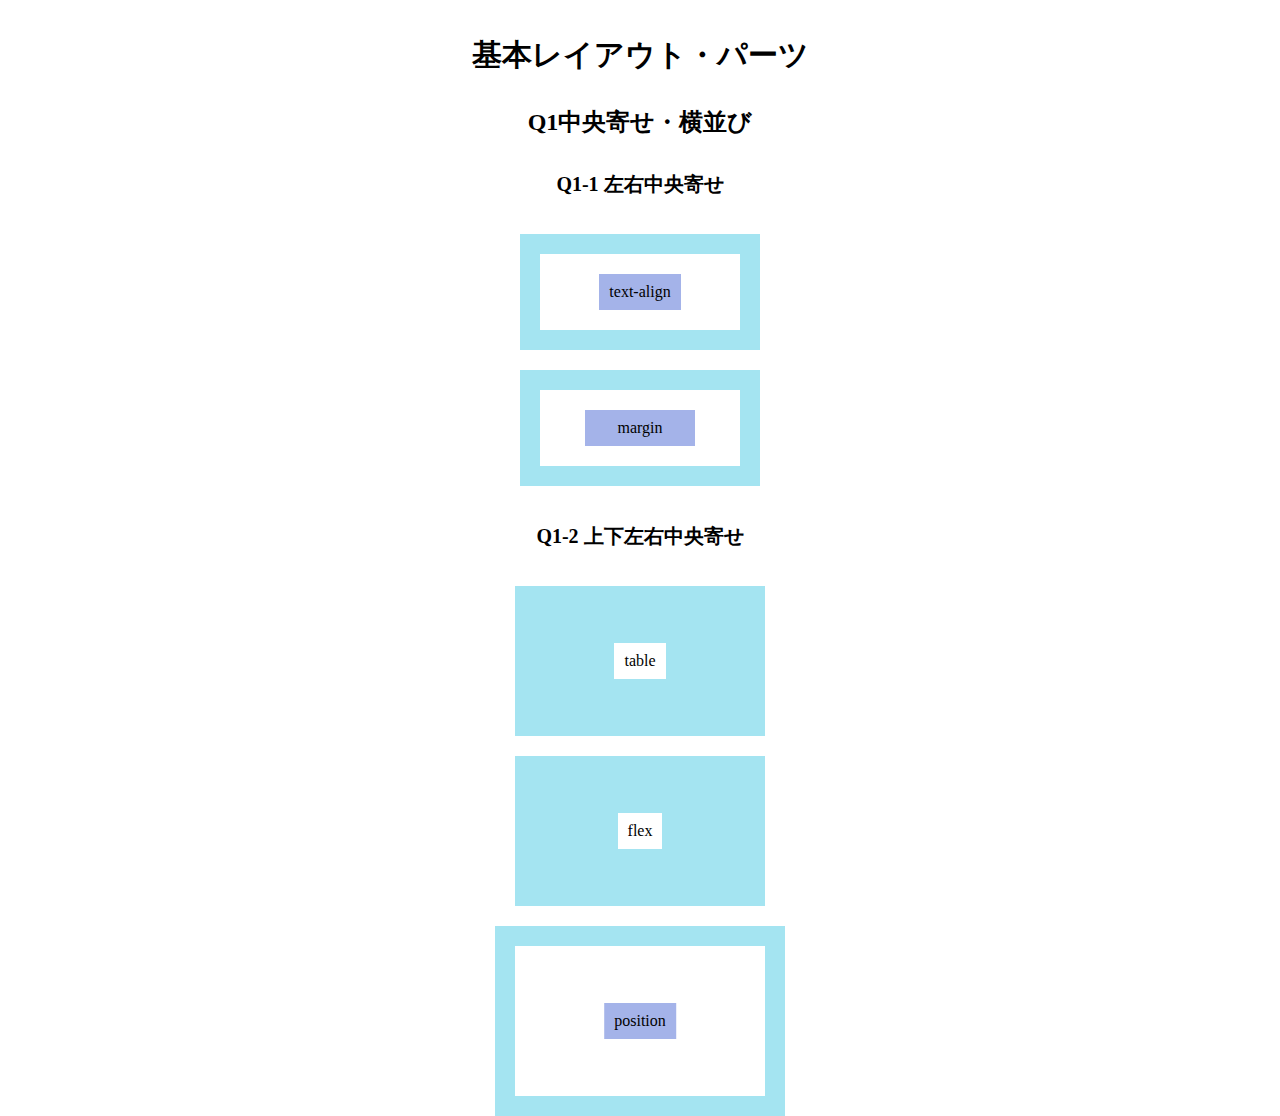
<file: q1/answer/index.html>
<!DOCTYPE html>
<html lang="ja">

<head>
  <meta charset="UTF-8">
  <meta name="viewport" content="width=device-width, initial-scale=1.0">
  <link rel="stylesheet" href="./css/reset.css">
  <link rel="stylesheet" href="./css/base.css">
  <link rel="stylesheet" href="./css/style.css">
  <title>LayoutParts-Q1</title>
</head>

<body>
  <div class="wrapper">
    <h1 class="title">基本レイアウト・パーツ</h1>
    <h2 class="sub--title">Q1中央寄せ・横並び</h2>
    <h3 class="question--title">Q1-1 左右中央寄せ</h3>
    <!-- Q1-1の回答はここから -->
    <!-- text-align -->
    <div class="q1--horizontality">
      <div class="inline--box">
        <div class="align--box">
          <p class="align--text">text-align</p>
        </div>
      </div>
    </div>
    <!-- Q1-1の回答はここまで -->
    <!-- margin -->
    <div class="q1--horizontality">
      <div class="inline--box">
        <div>
          <p class="margin--text">margin</p>
        </div>
      </div>
    </div>
    <h3 class="question--title">Q1-2 上下左右中央寄せ</h3>
    <!-- Q1-2の回答はここから -->
    <!-- table -->
    <div class="q1--perimeter d--table">
      <div class="d--cell">
        <p class="table--text">table</p>
      </div>
    </div>
    <!-- flex -->
    <div class="q1--perimeter d--flex">
      <p class="flex--text">flex</p>
    </div>
    <!-- position -->
    <div class="q1--position">
      <div class="container p--relative">
        <p class="p--absolute">position</p>
      </div>
    </div>
    <!-- Q1-2の回答はここまで -->
  </div>
</body>

</html>
</file>
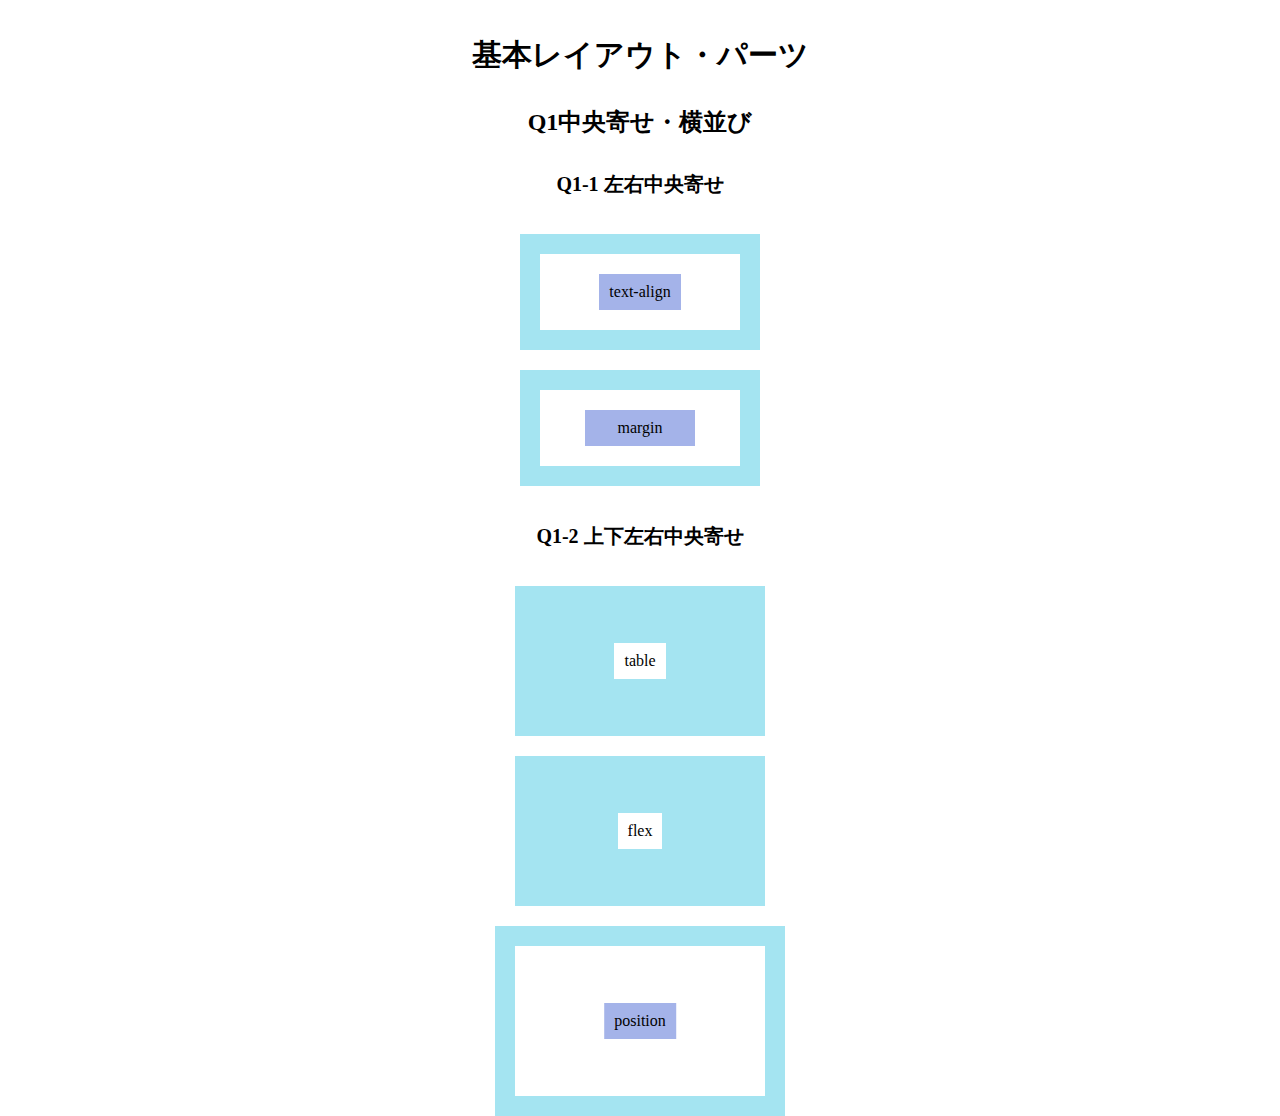
<file: q1/q1/index.html>
<!DOCTYPE html>
<html lang="ja">

<head>
  <meta charset="UTF-8">
  <meta name="viewport" content="width=device-width, initial-scale=1.0">
  <link rel="stylesheet" href="./css/reset.css">
  <link rel="stylesheet" href="./css/base.css">
  <link rel="stylesheet" href="./css/style.css">
  <title>LayoutParts-Q1</title>
</head>

<body>
  <div class="wrapper">
    <h1 class="title">基本レイアウト・パーツ</h1>
    <h2 class="sub--title">Q1中央寄せ・横並び</h2>
    <h3 class="question--title">Q1-1 左右中央寄せ</h3>
    <!-- Q1-1の回答はここから -->
    <!-- text-alignを使って左右中央寄せ -->
    <div class="q1--horizontality">
      <div class="white--box1">
        <div class="text-align">text-align</div>
      </div>
    </div>
    <!-- margin -->
    <!-- marginを使って左右中央寄せ -->
    <div class="q1--horizontality">
      <div class="white--box2">
        <div class="text-margin">margin</div>
      </div>
    </div>
    <!-- Q1-1の回答はここまで -->
    <h3 class="question--title">Q1-2 上下左右中央寄せ</h3>
    <!-- Q1-2の回答はここから -->
    <!-- tableを使って上下左右中央寄せ -->
    <div class="q1--perimeter table">
      <div class="cell">
        <div class="text-table">table</div>
      </div>
    </div>
    <!-- flexを使って上下左右中央寄せ -->
    <div class="q1--perimeter flex">
      <div class="text-flex">flex</div>
    </div>
    <!-- positionを使って上下左右中央寄せ -->
    <div class="q1--position">
      <div class="container">
        <div class="text-position">position</div>
      </div>
    </div>
    <!-- Q1-2の回答はここまで -->
  </div>
</body>

</html>
</file>
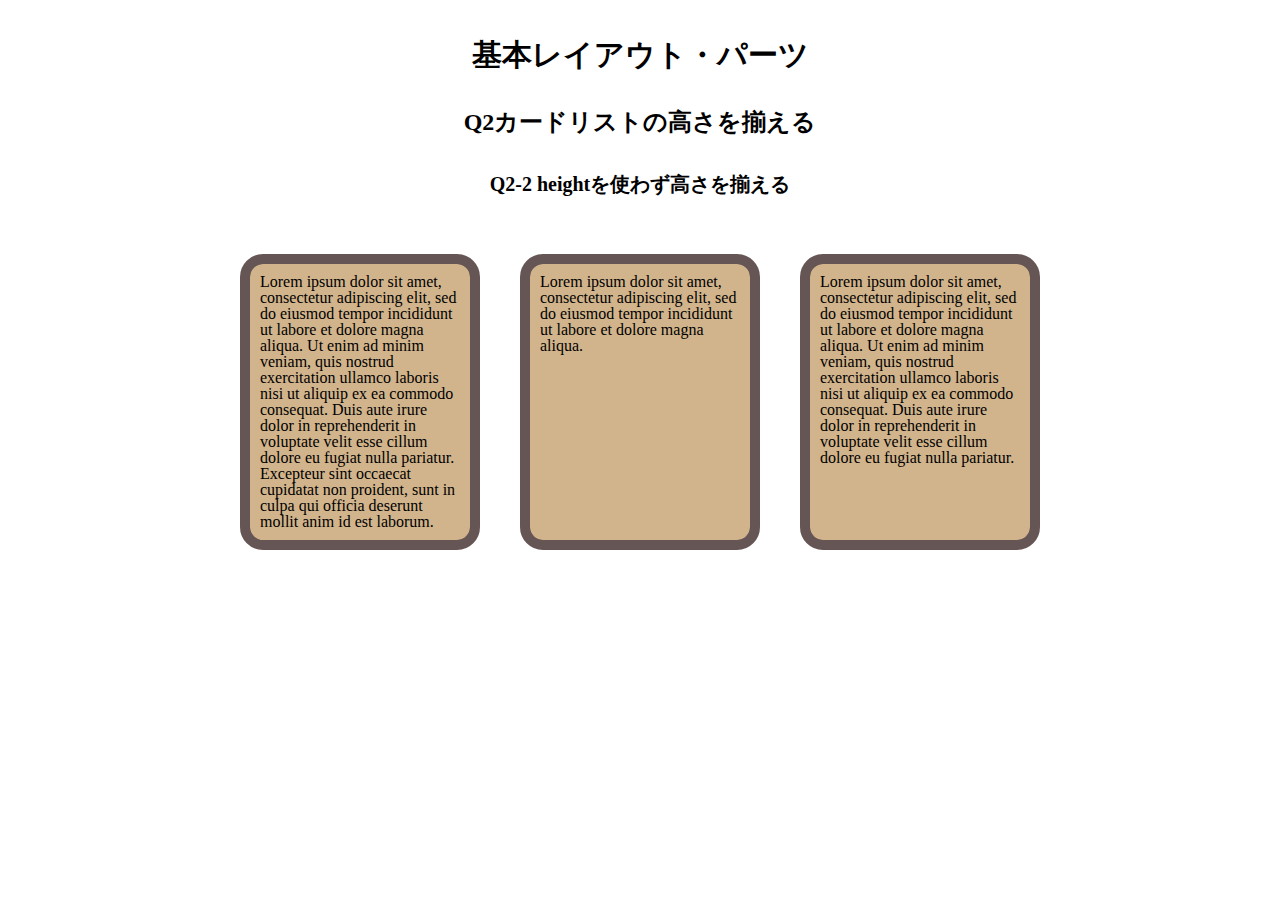
<file: q2/answer/index.html>
<!DOCTYPE html>
<html lang="ja">

<head>
  <meta charset="UTF-8">
  <meta name="viewport" content="width=device-width, initial-scale=1.0">
  <link rel="stylesheet" href="./css/reset.css">
  <link rel="stylesheet" href="./css/base.css">
  <link rel="stylesheet" href="./css/style.css">
  <title>LayoutParts-Q2</title>
</head>

<body>
  <div>
    <h1 class="title">基本レイアウト・パーツ</h1>
    <h2 class="sub--title">Q2カードリストの高さを揃える</h2>
    <h3 class="question--title">Q2-2 heightを使わず高さを揃える</h3>
    <ul class="list">
      <li class="list--card">Lorem ipsum dolor sit amet, consectetur adipiscing elit, sed do eiusmod tempor incididunt
        ut labore et dolore magna
        aliqua. Ut enim ad minim veniam, quis nostrud exercitation ullamco laboris nisi ut aliquip ex ea commodo
        consequat. Duis
        aute irure dolor in reprehenderit in voluptate velit esse cillum dolore eu fugiat nulla pariatur. Excepteur sint
        occaecat cupidatat non proident, sunt in culpa qui officia deserunt mollit anim id est laborum.</li>
      <li class="list--card">Lorem ipsum dolor sit amet, consectetur adipiscing elit, sed do eiusmod tempor incididunt
        ut labore et dolore magna
        aliqua. </li>
      <li class="list--card">Lorem ipsum dolor sit amet, consectetur adipiscing elit, sed do eiusmod tempor incididunt
        ut labore et dolore magna
        aliqua. Ut enim ad minim veniam, quis nostrud exercitation ullamco laboris nisi ut aliquip ex ea commodo
        consequat. Duis
        aute irure dolor in reprehenderit in voluptate velit esse cillum dolore eu fugiat nulla pariatur.</li>
    </ul>
  </div>
</body>

</html>
</file>
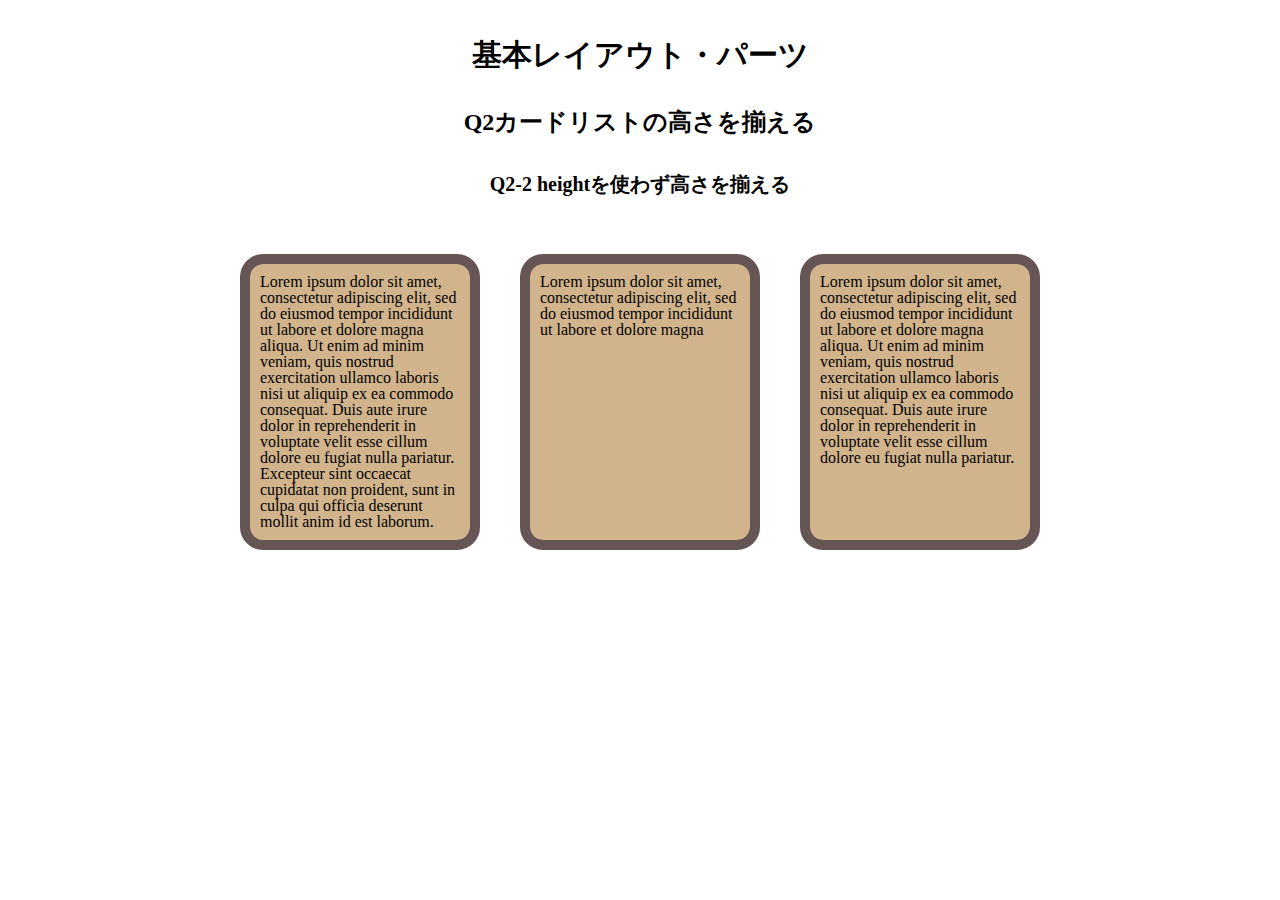
<file: q2/q2/index.html>
<!DOCTYPE html>
<html lang="ja">

<head>
  <meta charset="UTF-8">
  <meta name="viewport" content="width=device-width, initial-scale=1.0">
  <link rel="stylesheet" href="./css/reset.css">
  <link rel="stylesheet" href="./css/base.css">
  <link rel="stylesheet" href="./css/style.css">
  <title>LayoutParts-Q2</title>
</head>

<body>
  <div>
    <h1 class="title">基本レイアウト・パーツ</h1>
    <h2 class="sub--title">Q2カードリストの高さを揃える</h2>
    <h3 class="question--title">Q2-2 heightを使わず高さを揃える</h3>
    <!-- １つ目の文章 -->
    <!--
      Lorem ipsum dolor sit amet, consectetur adipiscing elit, sed do eiusmod tempor incididunt
      ut labore et dolore magna
      aliqua. Ut enim ad minim veniam, quis nostrud exercitation ullamco laboris nisi ut aliquip ex ea commodo
      consequat. Duis
      aute irure dolor in reprehenderit in voluptate velit esse cillum dolore eu fugiat nulla pariatur. Excepteur sint
      occaecat cupidatat non proident, sunt in culpa qui officia deserunt mollit anim id est laborum.
  -->

    <!-- 2つ目の文章 -->
    <!--
      Lorem ipsum dolor sit amet, consectetur adipiscing elit, sed do eiusmod tempor incididunt
      ut labore et dolore magna
    -->

    <!-- 3つ目の文章 -->
    <!--
      Lorem ipsum dolor sit amet, consectetur adipiscing elit, sed do eiusmod tempor incididunt
      ut labore et dolore magna
      aliqua. Ut enim ad minim veniam, quis nostrud exercitation ullamco laboris nisi ut aliquip ex ea commodo
      consequat. Duis
      aute irure dolor in reprehenderit in voluptate velit esse cillum dolore eu fugiat nulla pariatur.
    -->
    <!-- Q2の回答はここから -->
    <ul class="list">
      <li class="card">
        Lorem ipsum dolor sit amet, consectetur adipiscing elit, sed do eiusmod tempor incididunt
        ut labore et dolore magna
        aliqua. Ut enim ad minim veniam, quis nostrud exercitation ullamco laboris nisi ut aliquip ex ea commodo
        consequat. Duis
        aute irure dolor in reprehenderit in voluptate velit esse cillum dolore eu fugiat nulla pariatur. Excepteur sint
        occaecat cupidatat non proident, sunt in culpa qui officia deserunt mollit anim id est laborum. 
      </li>
      <li class="card">
        Lorem ipsum dolor sit amet, consectetur adipiscing elit, sed do eiusmod tempor incididunt
        ut labore et dolore magna
      </li>
      <li class="card">
        Lorem ipsum dolor sit amet, consectetur adipiscing elit, sed do eiusmod tempor incididunt
        ut labore et dolore magna
        aliqua. Ut enim ad minim veniam, quis nostrud exercitation ullamco laboris nisi ut aliquip ex ea commodo
        consequat. Duis
        aute irure dolor in reprehenderit in voluptate velit esse cillum dolore eu fugiat nulla pariatur.  
      </li>
    </ul>
    <!-- Q2の回答はここまで -->
  </div>
</body>

</html>
</file>
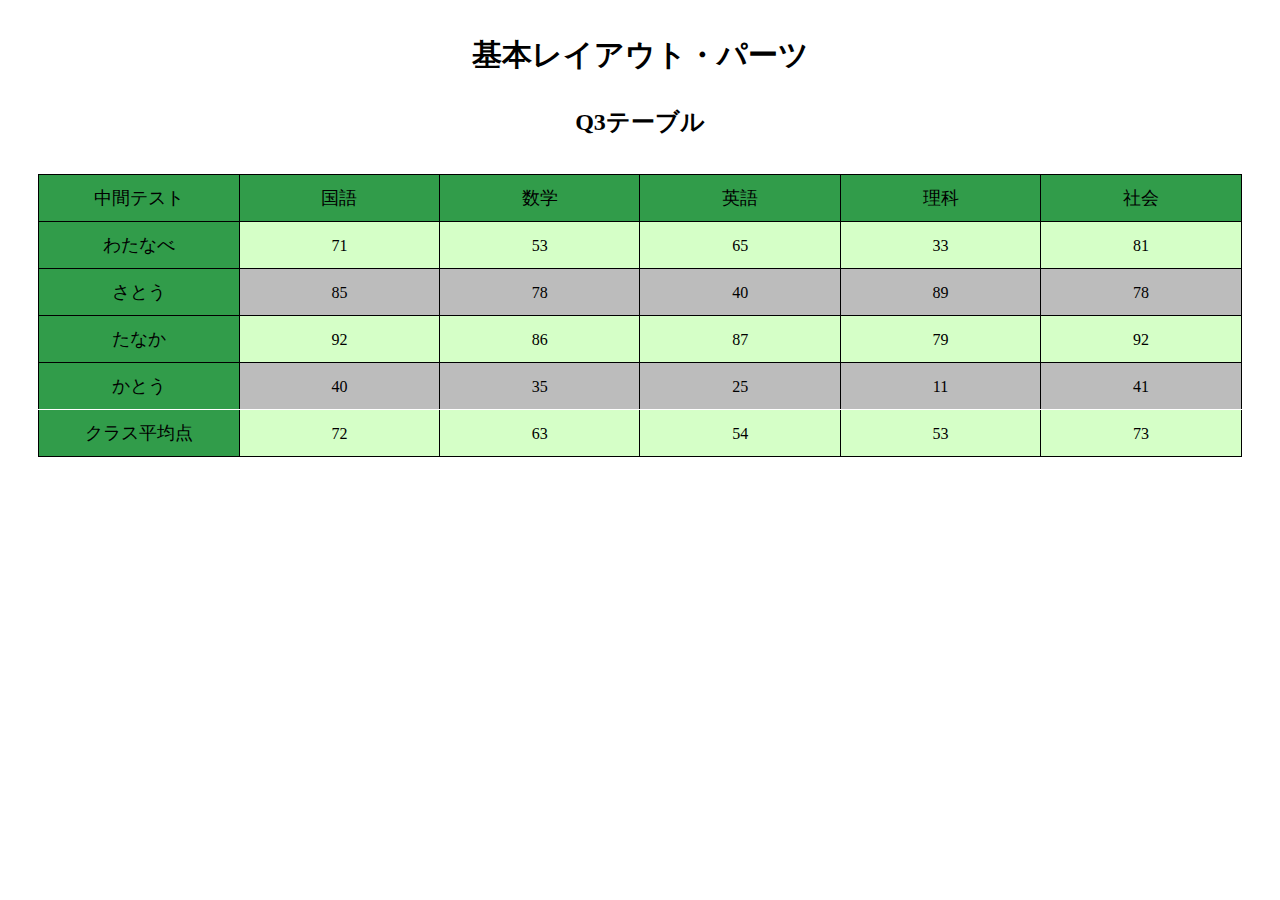
<file: q3/answer/index.html>
<!DOCTYPE html>
<html lang="ja">

<head>
  <meta charset="UTF-8">
  <meta name="viewport" content="width=device-width, initial-scale=1.0">
  <link rel="stylesheet" href="./css/reset.css">
  <link rel="stylesheet" href="./css/base.css">
  <link rel="stylesheet" href="./css/style.css">
  <title>LayoutParts-Q3</title>
</head>

<body>
  <div class="wrapper">
    <h1 class="title">基本レイアウト・パーツ</h1>
    <h2 class="sub--title">Q3テーブル</h2>
    <div class="table--area">
      <table class="cell--table">
        <thead>
          <tr>
            <th>中間テスト</th>
            <th>国語</th>
            <th>数学</th>
            <th>英語</th>
            <th>理科</th>
            <th>社会</th>
          </tr>
        </thead>
        <tbody>
          <tr>
            <th>わたなべ</th>
            <td>71</td>
            <td>53</td>
            <td>65</td>
            <td>33</td>
            <td>81</td>
          </tr>
          <tr>
            <th>さとう</th>
            <td>85</td>
            <td>78</td>
            <td>40</td>
            <td>89</td>
            <td>78</td>
          </tr>
          <tr>
            <th>たなか</th>
            <td>92</td>
            <td>86</td>
            <td>87</td>
            <td>79</td>
            <td>92</td>
          </tr>
          <tr>
            <th>かとう</th>
            <td>40</td>
            <td>35</td>
            <td>25</td>
            <td>11</td>
            <td>41</td>
          </tr>
          <tr>
            <th>クラス平均点</th>
            <td>72</td>
            <td>63</td>
            <td>54</td>
            <td>53</td>
            <td>73</td>
          </tr>
        </tbody>
      </table>

    </div>
  </div>
</body>

</html>
</file>
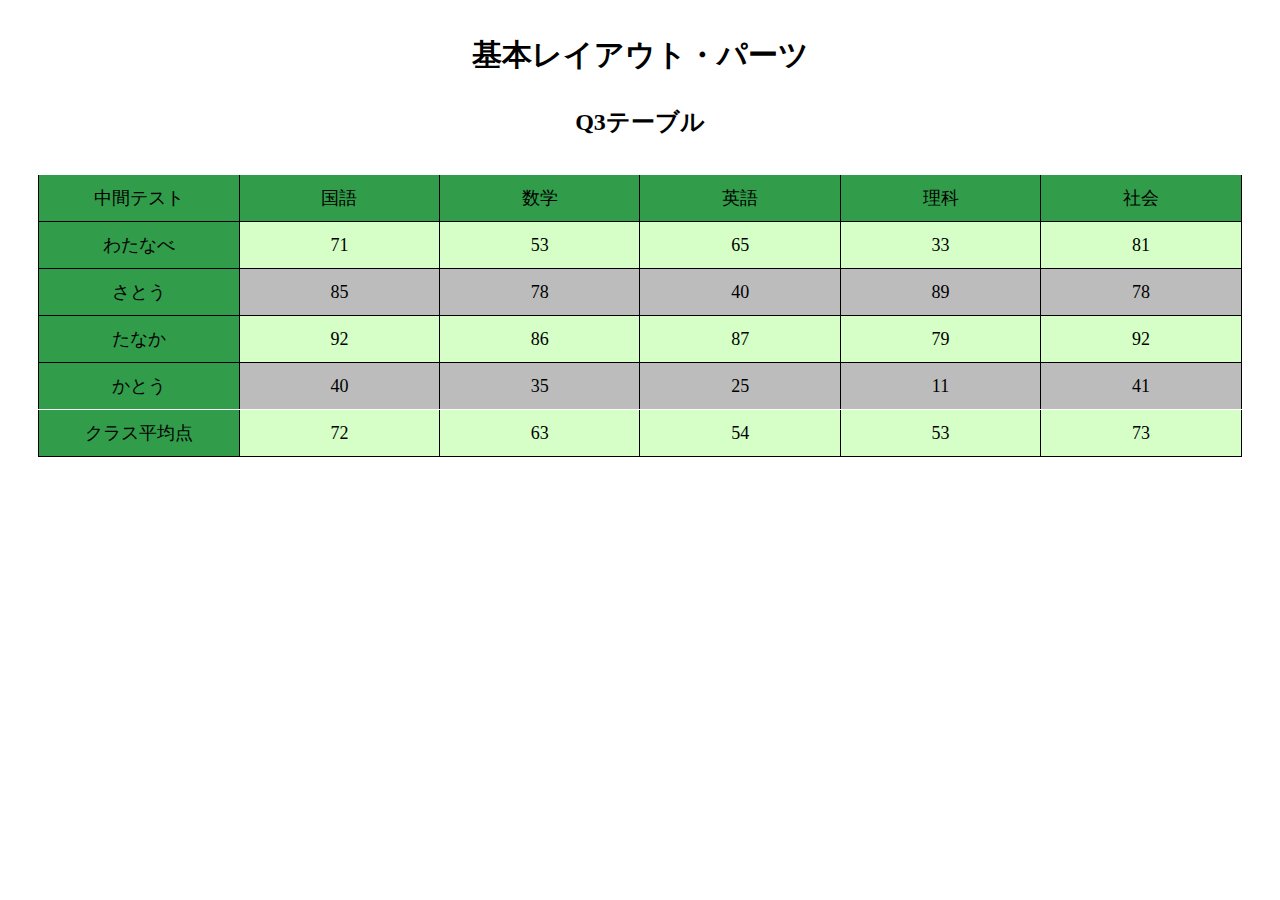
<file: q3/q3/index.html>
<!DOCTYPE html>
<html lang="ja">

<head>
  <meta charset="UTF-8">
  <meta name="viewport" content="width=device-width, initial-scale=1.0">
  <link rel="stylesheet" href="./css/reset.css">
  <link rel="stylesheet" href="./css/base.css">
  <link rel="stylesheet" href="./css/style.css">
  <title>LayoutParts-Q3</title>
</head>

<body>
  <div class="wrapper">
    <h1 class="title">基本レイアウト・パーツ</h1>
    <h2 class="sub--title">Q3テーブル</h2>
    <div class="table--area">
      <table class="cell--table">
        <!-- Q3回答ここから -->
        <table class="table-c">
          <thead>
            <tr>
              <th scope="col">中間テスト</th>
              <th scope="col">国語</th>
              <th scope="col">数学</th>
              <th scope="col">英語</th>
              <th scope="col">理科</th>
              <th scope="col">社会</th>
            </tr>
          </thead>

          <tbody>
            <tr>
              <th>わたなべ</th>
              <td>71</td>
              <td>53</td>
              <td>65</td>
              <td>33</td>
              <td>81</td>
            </tr>
            <tr>
              <th>さとう</th>
              <td>85</td>
              <td>78</td>
              <td>40</td>
              <td>89</td>
              <td>78</td>
            </tr>
            <tr>
              <th>たなか</th>
              <td>92</td>
              <td>86</td>
              <td>87</td>
              <td>79</td>
              <td>92</td>
            </tr>
            <tr>
              <th>かとう</th>
              <td>40</td>
              <td>35</td>
              <td>25</td>
              <td>11</td>
              <td>41</td>
            </tr>
            <tr>
              <th>クラス平均点</th>
              <td>72</td>
              <td>63</td>
              <td>54</td>
              <td>53</td>
              <td>73</td>
            </tr>
          </tbody>
        </table>
        <!-- Q3回答ここまで -->
      </table>

    </div>
  </div>
</body>

</html>
</file>
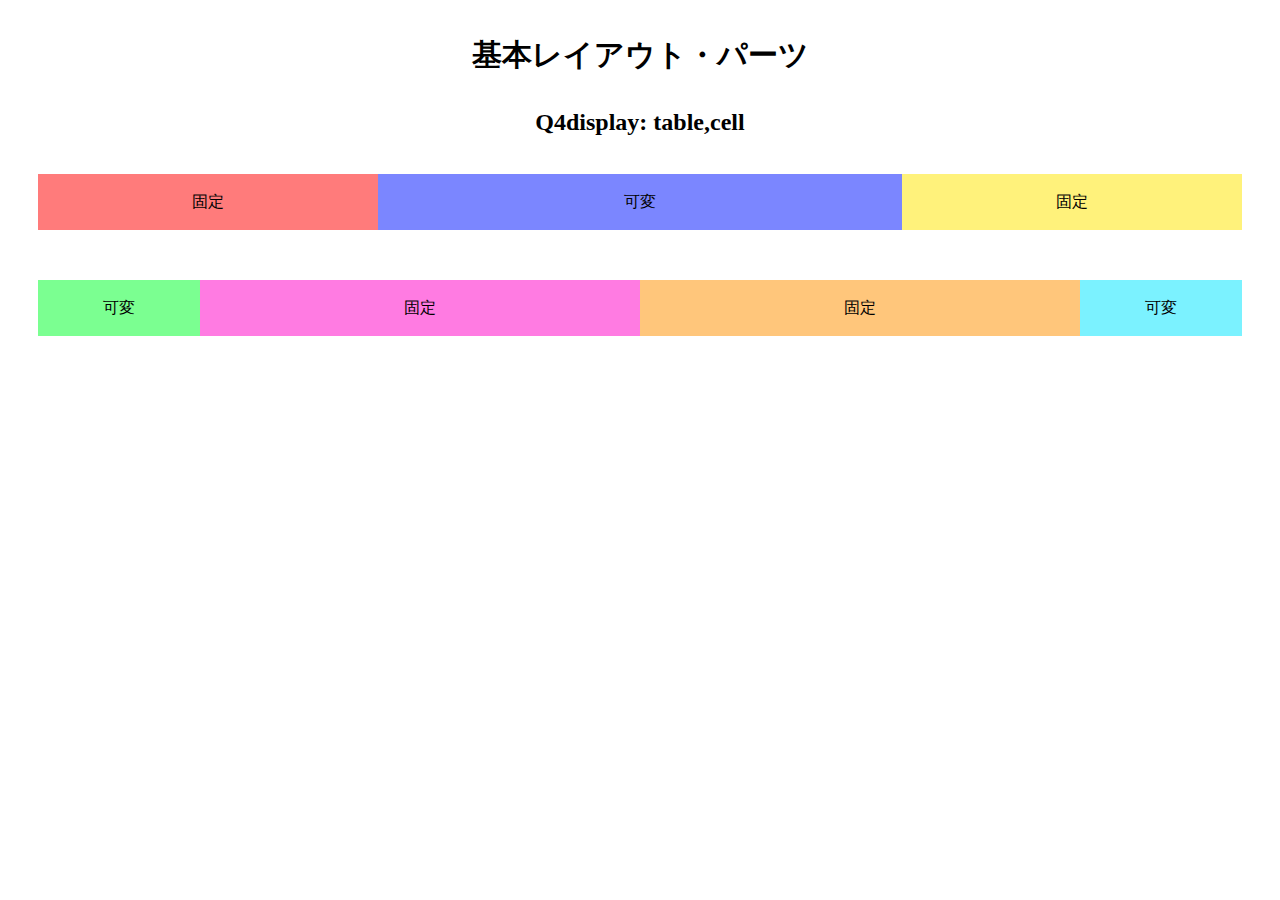
<file: q4/answer/index.html>
<!DOCTYPE html>
<html lang="ja">

<head>
  <meta charset="UTF-8">
  <meta name="viewport" content="width=device-width, initial-scale=1.0">
  <link rel="stylesheet" href="./css/reset.css">
  <link rel="stylesheet" href="./css/base.css">
  <link rel="stylesheet" href="./css/style.css">
  <title>LayoutParts-Q3</title>
</head>

<body>
  <div class="wrapper">
    <h1 class="title">基本レイアウト・パーツ</h1>
    <h2 class="sub--title">Q4display: table,cell</h2>
    <div class="main--area">
      <div class="sub--box">
        <div class="common--box red--box">固定</div>
        <div class="common--box blue--box">可変</div>
        <div class="common--box yellow--box">固定</div>
      </div>
      <div class="sub--box">
        <div class="common--box green--box">可変</div>
        <div class="common--box pink--box">固定</div>
        <div class="common--box orange--box">固定</div>
        <div class="common--box light--blue--box">可変</div>
      </div>
    </div>
  </div>
</body>

</html>
</file>
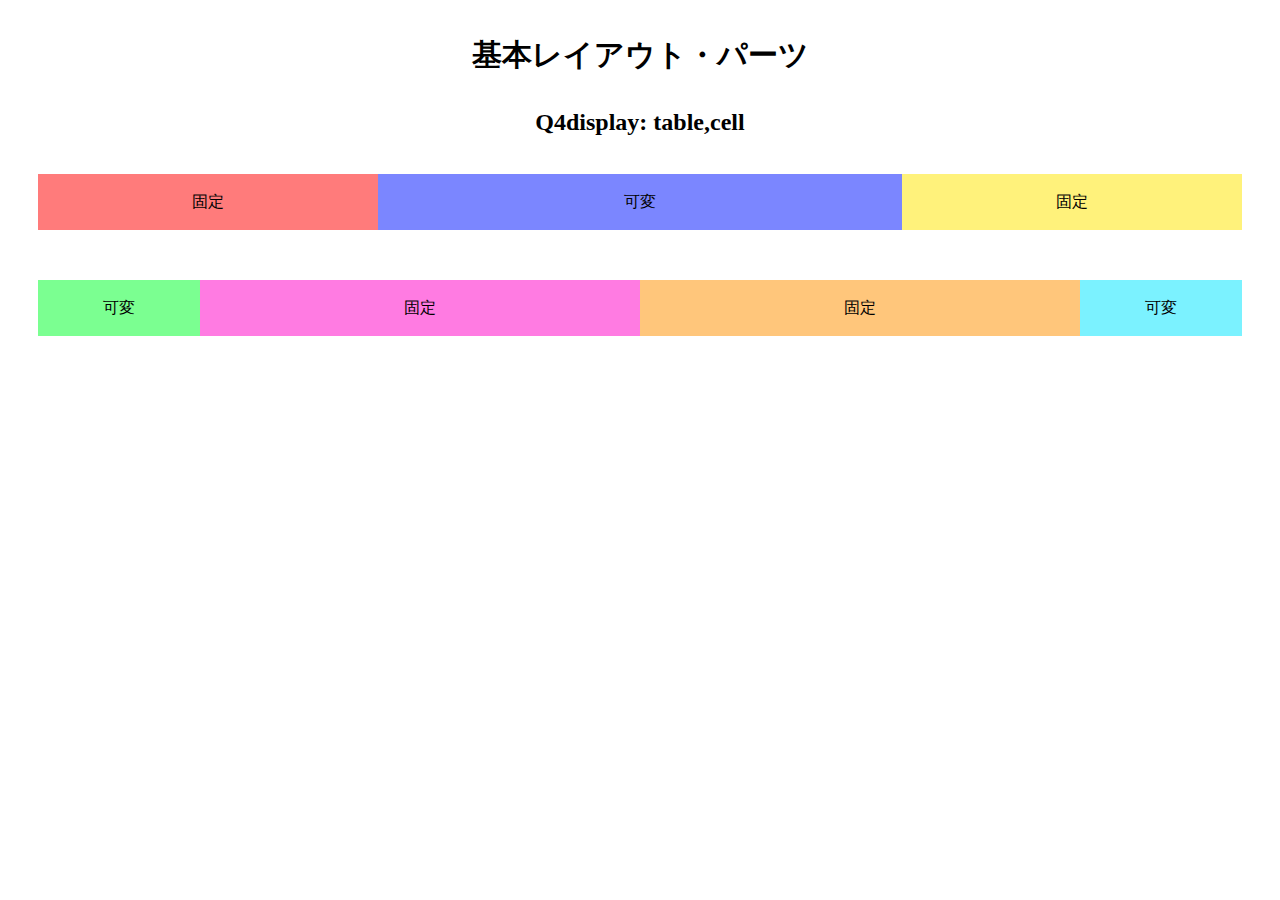
<file: q4/q4/index.html>
<!DOCTYPE html>
<html lang="ja">

<head>
  <meta charset="UTF-8">
  <meta name="viewport" content="width=device-width, initial-scale=1.0">
  <link rel="stylesheet" href="./css/reset.css">
  <link rel="stylesheet" href="./css/base.css">
  <link rel="stylesheet" href="./css/style.css">
  <title>LayoutParts-Q4</title>
</head>

<body>
  <div class="wrapper">
    <h1 class="title">基本レイアウト・パーツ</h1>
    <h2 class="sub--title">Q4display: table,cell</h2>
    <div class="main--area">
      <!-- Q4回答はここから -->
      <div class="box">
        <div class="red--box">固定</div>
        <div class="blue--box">可変</div>
        <div class="yellow--box">固定</div>
      </div>
      
      <div class="box">
        <div class="green--box">可変</div>
        <div class="pink--box">固定</div>
        <div class="orange--box">固定</div>
        <div class="lightblue--box">可変</div>
      </div>
      <!-- Q4回答はここまで -->
    </div>
  </div>
</body>

</html>
</file>
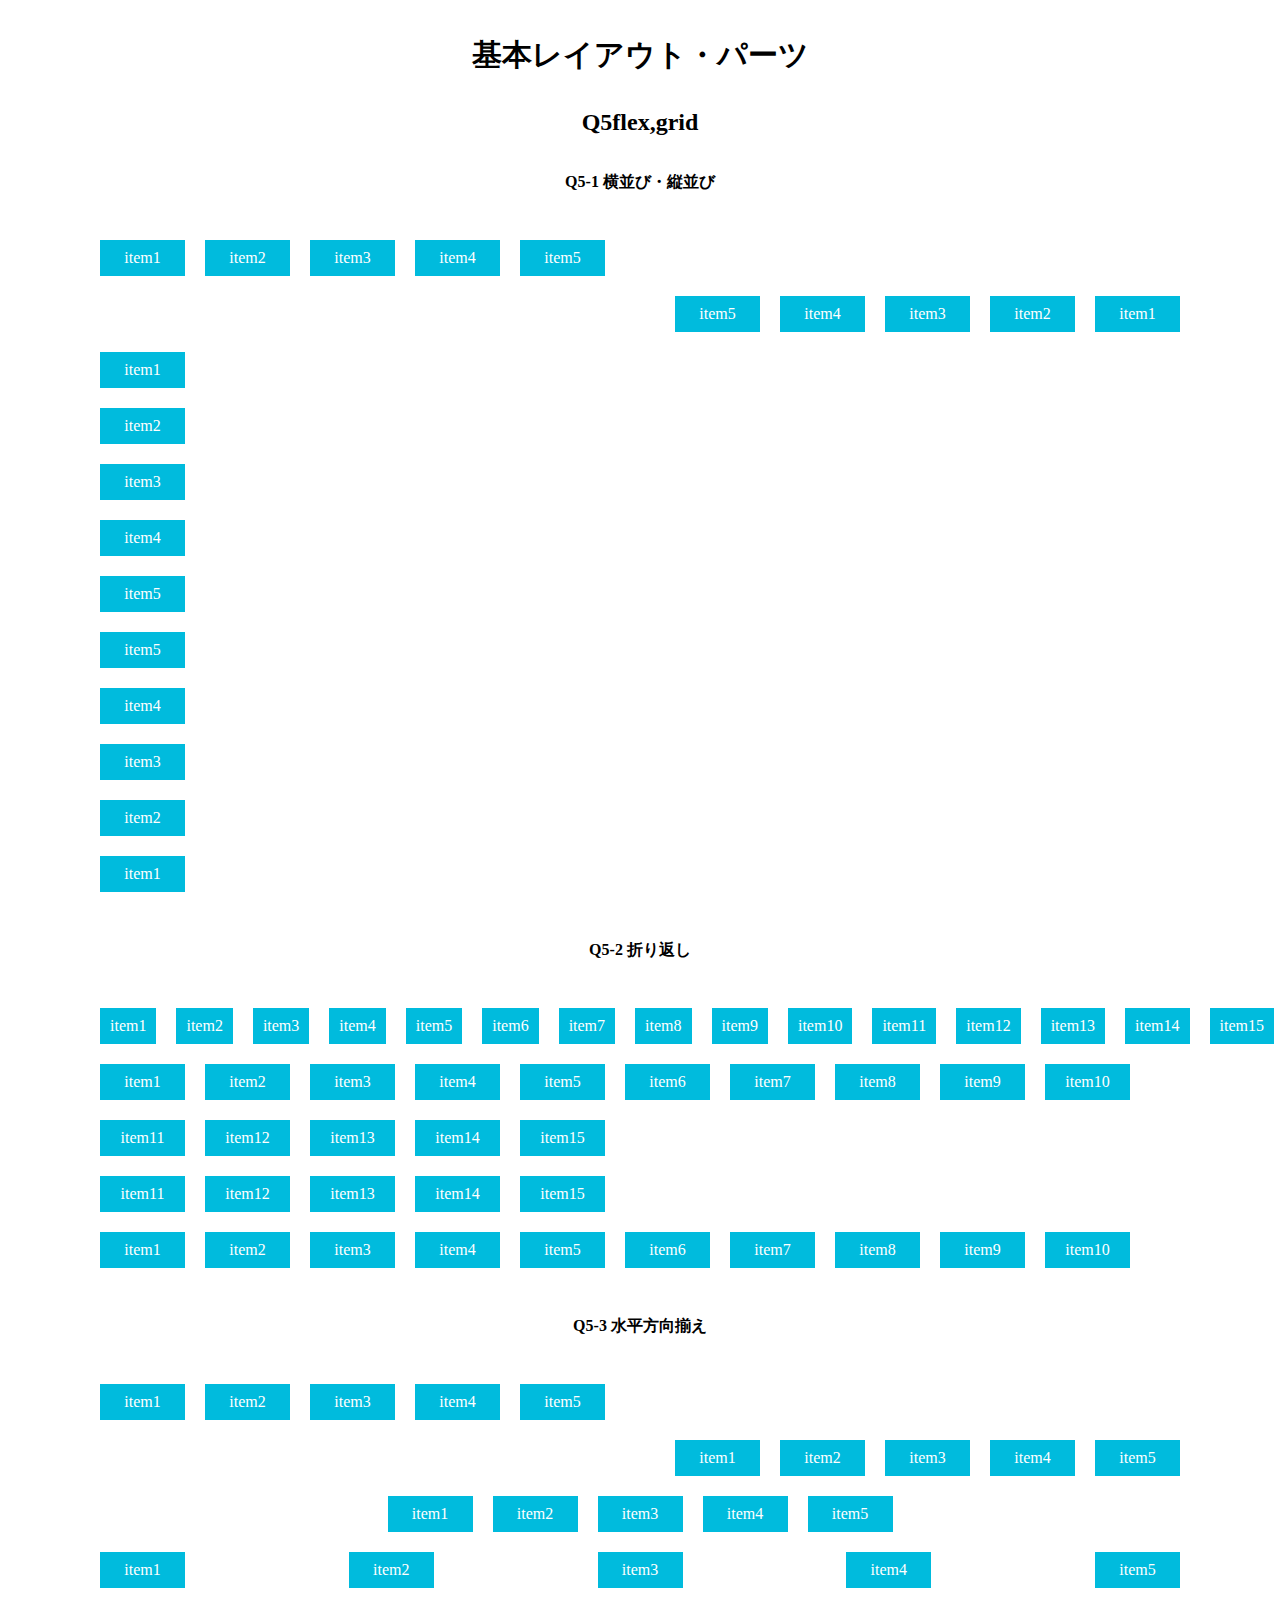
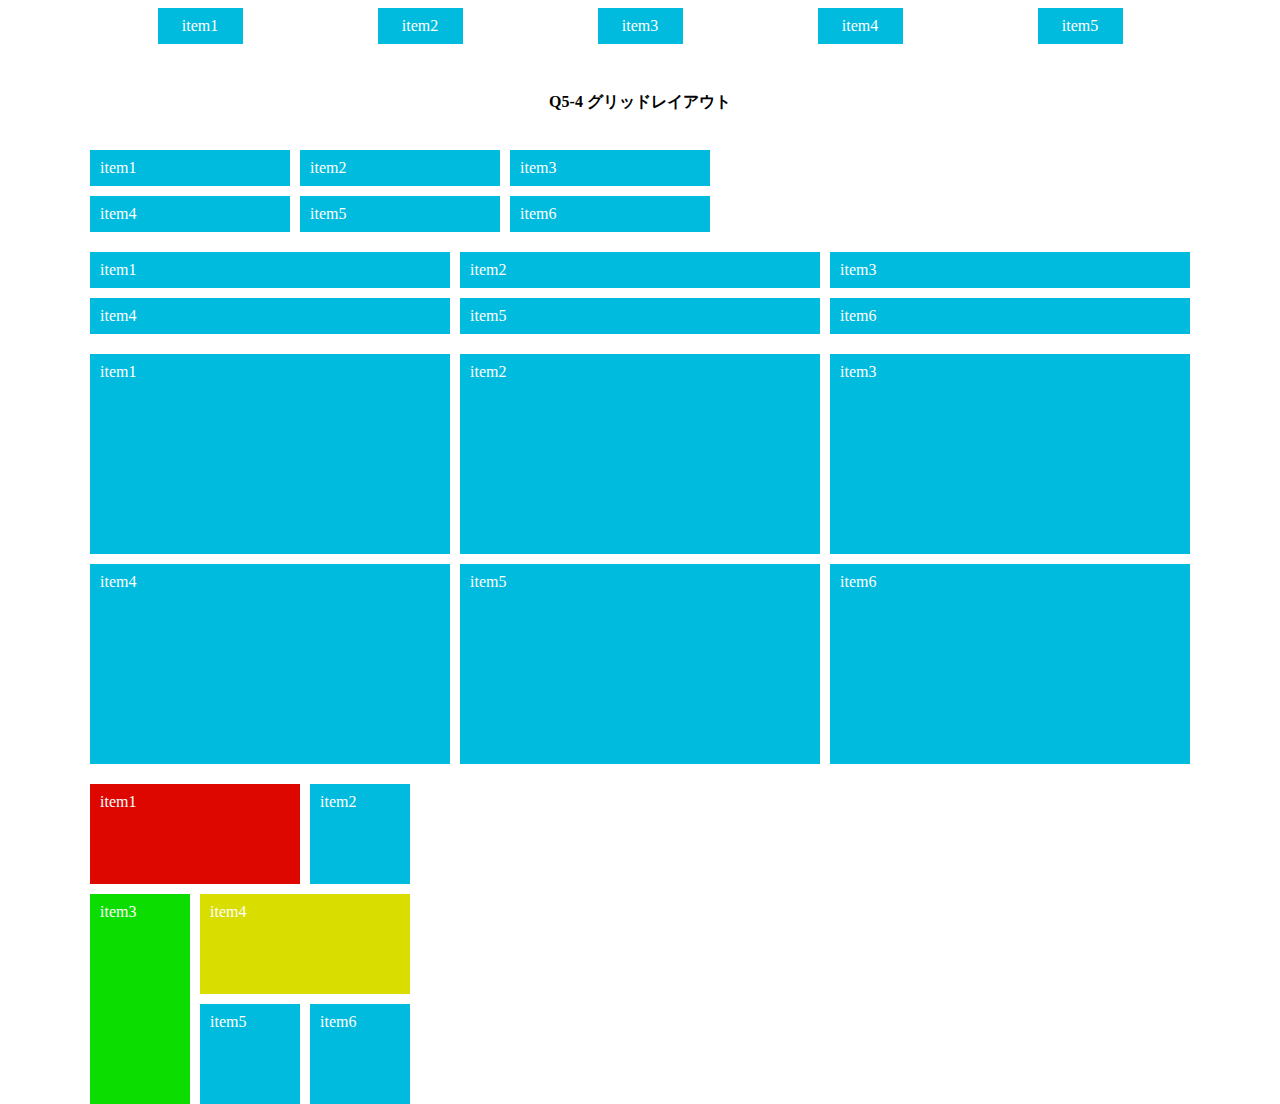
<file: q5/answer/index.html>
<!DOCTYPE html>
<html lang="ja">

<head>
  <meta charset="UTF-8">
  <meta name="viewport" content="width=device-width, initial-scale=1.0">
  <link rel="stylesheet" href="./css/reset.css">
  <link rel="stylesheet" href="./css/base.css">
  <link rel="stylesheet" href="./css/style.css">
  <title>LayoutParts-Q3</title>
</head>

<body>
  <div class="wrapper">
    <h1 class="title">基本レイアウト・パーツ</h1>
    <h2 class="sub--title">Q5flex,grid</h2>
    <h3 class="question--title">Q5-1 横並び・縦並び</h3>
    <div class="d--flex--row">
      <div class="flex--item">item1</div>
      <div class="flex--item">item2</div>
      <div class="flex--item">item3</div>
      <div class="flex--item">item4</div>
      <div class="flex--item">item5</div>
    </div>
    <div class="d--flex--row--reverse">
      <div class="flex--item">item1</div>
      <div class="flex--item">item2</div>
      <div class="flex--item">item3</div>
      <div class="flex--item">item4</div>
      <div class="flex--item">item5</div>
    </div>
    <div class="d--flex--column">
      <div class="flex--item">item1</div>
      <div class="flex--item">item2</div>
      <div class="flex--item">item3</div>
      <div class="flex--item">item4</div>
      <div class="flex--item">item5</div>
    </div>
    <div class="d--flex--column--reverse">
      <div class="flex--item">item1</div>
      <div class="flex--item">item2</div>
      <div class="flex--item">item3</div>
      <div class="flex--item">item4</div>
      <div class="flex--item">item5</div>
    </div>
    <h3 class="question--title">Q5-2 折り返し</h3>
    <div class="d--flex--nowrap">
      <div class="flex--item">item1</div>
      <div class="flex--item">item2</div>
      <div class="flex--item">item3</div>
      <div class="flex--item">item4</div>
      <div class="flex--item">item5</div>
      <div class="flex--item">item6</div>
      <div class="flex--item">item7</div>
      <div class="flex--item">item8</div>
      <div class="flex--item">item9</div>
      <div class="flex--item">item10</div>
      <div class="flex--item">item11</div>
      <div class="flex--item">item12</div>
      <div class="flex--item">item13</div>
      <div class="flex--item">item14</div>
      <div class="flex--item">item15</div>
    </div>
    <div class="d--flex--wrap">
      <div class="flex--item">item1</div>
      <div class="flex--item">item2</div>
      <div class="flex--item">item3</div>
      <div class="flex--item">item4</div>
      <div class="flex--item">item5</div>
      <div class="flex--item">item6</div>
      <div class="flex--item">item7</div>
      <div class="flex--item">item8</div>
      <div class="flex--item">item9</div>
      <div class="flex--item">item10</div>
      <div class="flex--item">item11</div>
      <div class="flex--item">item12</div>
      <div class="flex--item">item13</div>
      <div class="flex--item">item14</div>
      <div class="flex--item">item15</div>
    </div>
    <div class="d--flex--wrap--reverse">
      <div class="flex--item">item1</div>
      <div class="flex--item">item2</div>
      <div class="flex--item">item3</div>
      <div class="flex--item">item4</div>
      <div class="flex--item">item5</div>
      <div class="flex--item">item6</div>
      <div class="flex--item">item7</div>
      <div class="flex--item">item8</div>
      <div class="flex--item">item9</div>
      <div class="flex--item">item10</div>
      <div class="flex--item">item11</div>
      <div class="flex--item">item12</div>
      <div class="flex--item">item13</div>
      <div class="flex--item">item14</div>
      <div class="flex--item">item15</div>
    </div>
    <h3 class="question--title">Q5-3 水平方向揃え</h3>
    <div class="d--flex--start">
      <div class="flex--item">item1</div>
      <div class="flex--item">item2</div>
      <div class="flex--item">item3</div>
      <div class="flex--item">item4</div>
      <div class="flex--item">item5</div>
    </div>
    <div class="d--flex--end">
      <div class="flex--item">item1</div>
      <div class="flex--item">item2</div>
      <div class="flex--item">item3</div>
      <div class="flex--item">item4</div>
      <div class="flex--item">item5</div>
    </div>
    <div class="d--flex--center">
      <div class="flex--item">item1</div>
      <div class="flex--item">item2</div>
      <div class="flex--item">item3</div>
      <div class="flex--item">item4</div>
      <div class="flex--item">item5</div>
    </div>
    <div class="d--flex--between">
      <div class="flex--item">item1</div>
      <div class="flex--item">item2</div>
      <div class="flex--item">item3</div>
      <div class="flex--item">item4</div>
      <div class="flex--item">item5</div>
    </div>
    <div class="d--flex--around">
      <div class="flex--item">item1</div>
      <div class="flex--item">item2</div>
      <div class="flex--item">item3</div>
      <div class="flex--item">item4</div>
      <div class="flex--item">item5</div>
    </div>
    <h3 class="question--title">Q5-4 グリッドレイアウト</h3>
    <div class="d--grid--columns">
      <div class="grid--item">item1</div>
      <div class="grid--item">item2</div>
      <div class="grid--item">item3</div>
      <div class="grid--item">item4</div>
      <div class="grid--item">item5</div>
      <div class="grid--item">item6</div>
    </div>
    <div class="d--grid--fr">
      <div class="grid--item">item1</div>
      <div class="grid--item">item2</div>
      <div class="grid--item">item3</div>
      <div class="grid--item">item4</div>
      <div class="grid--item">item5</div>
      <div class="grid--item">item6</div>
    </div>
    <div class="d--grid--rows">
      <div class="grid--item">item1</div>
      <div class="grid--item">item2</div>
      <div class="grid--item">item3</div>
      <div class="grid--item">item4</div>
      <div class="grid--item">item5</div>
      <div class="grid--item">item6</div>
    </div>
    <div class="d--grid--wrapper">
      <div class="grid--item red--box">item1</div>
      <div class="grid--item">item2</div>
      <div class="grid--item green--box">item3</div>
      <div class="grid--item yellow--box">item4</div>
      <div class="grid--item">item5</div>
      <div class="grid--item">item6</div>
    </div>
  </div>
</body>

</html>
</file>
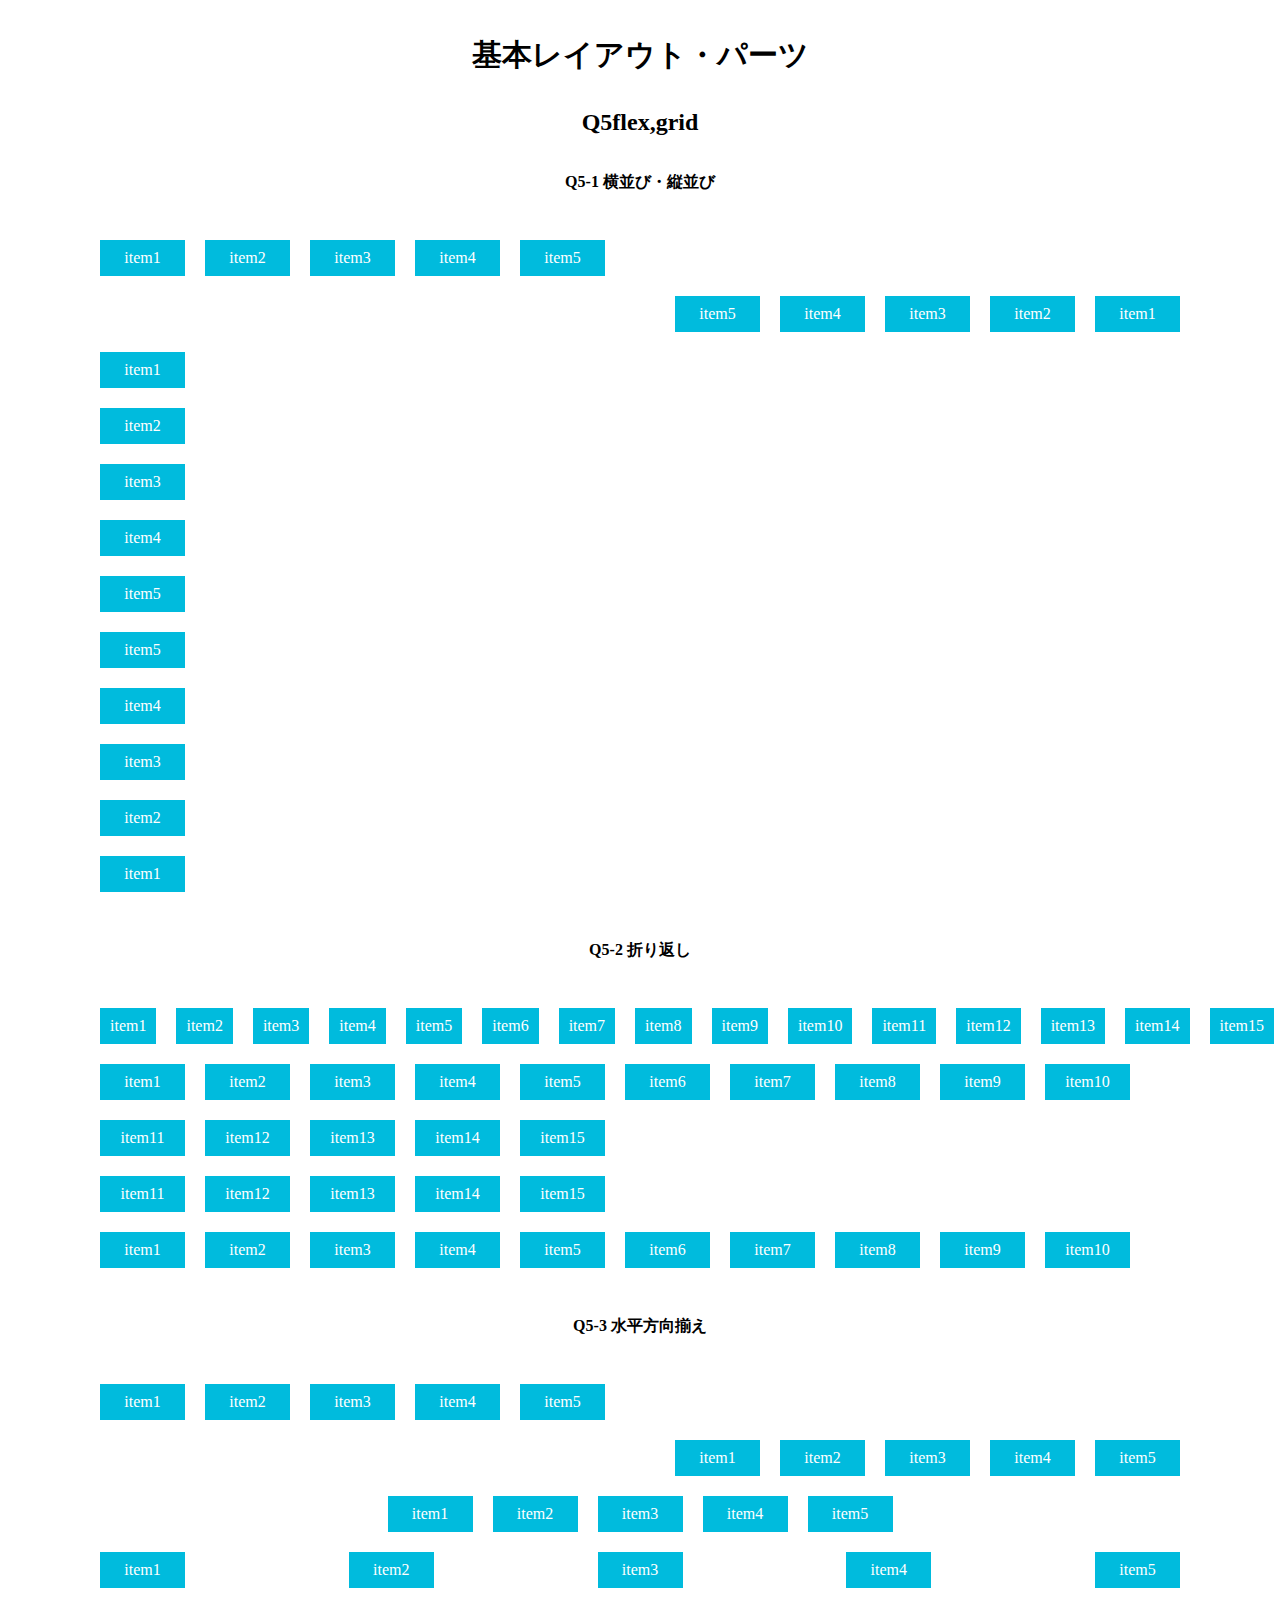
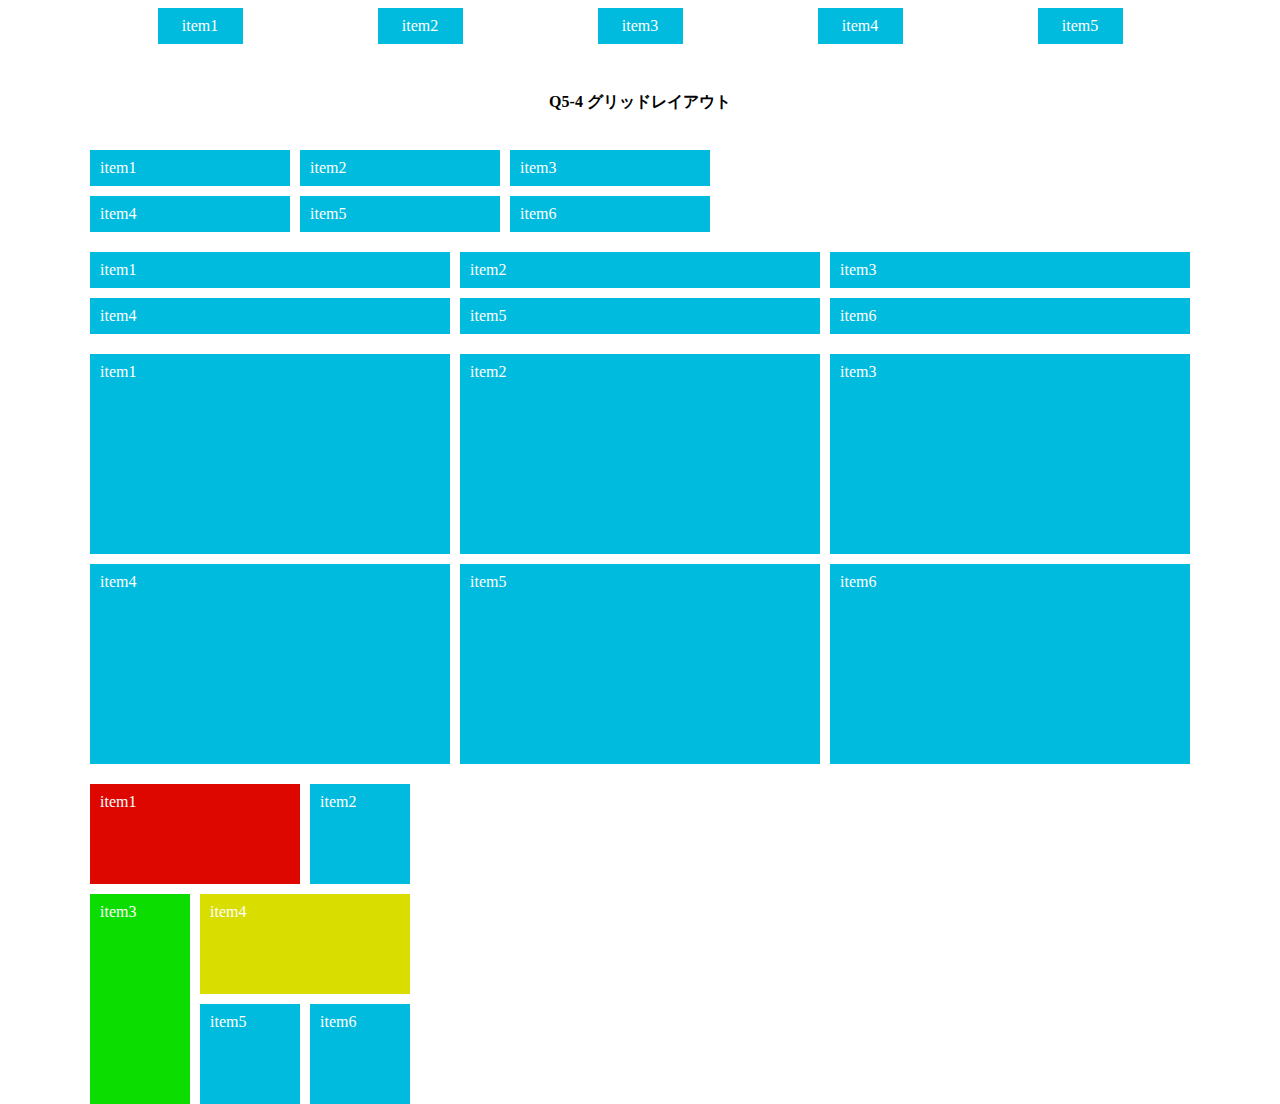
<file: q5/q5/index.html>
<!DOCTYPE html>
<html lang="ja">

<head>
  <meta charset="UTF-8">
  <meta name="viewport" content="width=device-width, initial-scale=1.0">
  <link rel="stylesheet" href="./css/reset.css">
  <link rel="stylesheet" href="./css/base.css">
  <link rel="stylesheet" href="./css/style.css">
  <title>LayoutParts-Q3</title>
</head>

<body>
  <div class="wrapper">
    <h1 class="title">基本レイアウト・パーツ</h1>
    <h2 class="sub--title">Q5flex,grid</h2>
    <h3 class="question--title">Q5-1 横並び・縦並び</h3>
    <!-- Q5-1回答はここから -->
    <div class="q5-1-1">
      <div class="item">item1</div>
      <div class="item">item2</div>
      <div class="item">item3</div>
      <div class="item">item4</div>
      <div class="item">item5</div>
    </div>
    <div class="q5-1-2">
      <div class="item">item1</div>
      <div class="item">item2</div>
      <div class="item">item3</div>
      <div class="item">item4</div>
      <div class="item">item5</div>
    </div>
    <div class="q5-1-3">
      <div class="item">item1</div>
      <div class="item">item2</div>
      <div class="item">item3</div>
      <div class="item">item4</div>
      <div class="item">item5</div>
    </div>
    <div class="q5-1-4">
      <div class="item">item1</div>
      <div class="item">item2</div>
      <div class="item">item3</div>
      <div class="item">item4</div>
      <div class="item">item5</div>
    </div>
    <!-- Q5-1回答はここまで -->
    <h3 class="question--title">Q5-2 折り返し</h3>
    <!-- Q5-2回答はここから -->
    <div class="q5-2-1">
      <div class="item">item1</div>
      <div class="item">item2</div>
      <div class="item">item3</div>
      <div class="item">item4</div>
      <div class="item">item5</div>
      <div class="item">item6</div>
      <div class="item">item7</div>
      <div class="item">item8</div>
      <div class="item">item9</div>
      <div class="item">item10</div>
      <div class="item">item11</div>
      <div class="item">item12</div>
      <div class="item">item13</div>
      <div class="item">item14</div>
      <div class="item">item15</div>
    </div>
    <div class="q5-2-2">
      <div class="item">item1</div>
      <div class="item">item2</div>
      <div class="item">item3</div>
      <div class="item">item4</div>
      <div class="item">item5</div>
      <div class="item">item6</div>
      <div class="item">item7</div>
      <div class="item">item8</div>
      <div class="item">item9</div>
      <div class="item">item10</div>
      <div class="item">item11</div>
      <div class="item">item12</div>
      <div class="item">item13</div>
      <div class="item">item14</div>
      <div class="item">item15</div>
    </div>
    <div class="q5-2-3">
      <div class="item">item1</div>
      <div class="item">item2</div>
      <div class="item">item3</div>
      <div class="item">item4</div>
      <div class="item">item5</div>
      <div class="item">item6</div>
      <div class="item">item7</div>
      <div class="item">item8</div>
      <div class="item">item9</div>
      <div class="item">item10</div>
      <div class="item">item11</div>
      <div class="item">item12</div>
      <div class="item">item13</div>
      <div class="item">item14</div>
      <div class="item">item15</div>
    </div>
    <!-- Q5-2回答はここまで -->
    <h3 class="question--title">Q5-3 水平方向揃え</h3>
    <!-- Q5-3回答はここから -->
    <div class="q5-3-1">
      <div class="item">item1</div>
      <div class="item">item2</div>
      <div class="item">item3</div>
      <div class="item">item4</div>
      <div class="item">item5</div>
    </div>
    <div class="q5-3-2">
      <div class="item">item1</div>
      <div class="item">item2</div>
      <div class="item">item3</div>
      <div class="item">item4</div>
      <div class="item">item5</div>
    </div>
    <div class="q5-3-3">
      <div class="item">item1</div>
      <div class="item">item2</div>
      <div class="item">item3</div>
      <div class="item">item4</div>
      <div class="item">item5</div>
    </div>
    <div class="q5-3-4">
      <div class="item">item1</div>
      <div class="item">item2</div>
      <div class="item">item3</div>
      <div class="item">item4</div>
      <div class="item">item5</div>
    </div>
    <div class="q5-3-5">
      <div class="item">item1</div>
      <div class="item">item2</div>
      <div class="item">item3</div>
      <div class="item">item4</div>
      <div class="item">item5</div>
    </div>
    <!-- Q5-3回答はここまで -->
    <h3 class="question--title">Q5-4 グリッドレイアウト</h3>
    <!-- Q5-4回答はここから -->
    <div class="q5-4-1">
      <div class="item2">item1</div>
      <div class="item2">item2</div>
      <div class="item2">item3</div>
      <div class="item2">item4</div>
      <div class="item2">item5</div>
      <div class="item2">item6</div>
    </div>
    <div class="q5-4-2">
      <div class="item2">item1</div>
      <div class="item2">item2</div>
      <div class="item2">item3</div>
      <div class="item2">item4</div>
      <div class="item2">item5</div>
      <div class="item2">item6</div>
    </div>
    <div class="q5-4-3">
      <div class="item2">item1</div>
      <div class="item2">item2</div>
      <div class="item2">item3</div>
      <div class="item2">item4</div>
      <div class="item2">item5</div>
      <div class="item2">item6</div>
    </div>
    <div class="q5-4-4">
      <div class="item2 red">item1</div>
      <div class="item2 blue">item2</div>
      <div class="item2 green">item3</div>
      <div class="item2 yellow">item4</div>
      <div class="item2 blue">item5</div>
      <div class="item2 blue">item6</div>
    </div>
    <!-- Q5-4回答はここまで -->
  </div>
</body>

</html>
</file>
<file: q1/answer/css/base.css>
@charset "UTF-8";


h1, h2, h3 {
  text-align: center;
  margin: 40px 0;
  font-weight: bold;
}

.title {
  font-size: 30px;
}

.sub--title {
  font-size: 24px;
}

.question--title {
  font-size: 20px;
}

.q1--horizontality {
  width: 200px;
  margin: 0 auto 20px;
  padding: 20px;
  background-color: #a4e4f1;
}

.q1--perimeter {
  width: 250px;
  height: 150px;
  margin: 0 auto 20px;
  background-color: #a4e4f1;
}

.q1--position {
  width: 250px;
  margin: 0 auto;
  padding: 20px 20px;
  background-color: #a4e4f1;
}

.container {
  display: inline-block;
  width: 250px;
  height: 150px;
  margin: 0 auto;
  background-color: #FFF;
  font-size: 16px;
  vertical-align: top;
}
</file>
<file: q1/answer/css/style.css>
@charset "UTF-8";
.inline--box {
  display: inline-block;
  width: 200px;
  padding: 20px 0;
  font-size: 16px;
  background-color: #fff;
}

.align--box {
  text-align: center;
}

.align--text {
  display: inline-block;
  padding: 10px;
  background: #a4b3e9;
}

.margin--text {
  text-align: center;
  margin: 0 auto;
  width: 90px;
  padding: 10px;
  background: #a4b3e9;
}

.d--table {
  display: table;
}

.d--cell {
  text-align: center;
  display: table-cell;
  vertical-align: middle;
}

.table--text {
  padding: 10px;
  background-color: #fff;
  display: inline-block;
}

.d--flex {
  display: flex;
  align-items: center;
  justify-content: center;
}

.flex--text {
  padding: 10px;
  background-color: #fff;
}

.p--relative {
  position: relative;
}

.p--absolute {
  position: absolute;
  top: 50%;
  left: 50%;
  transform: translate(-50%, -50%);
  padding: 10px;
  background: #a4b3e9;
}
</file>
<file: q1/q1/css/base.css>
@charset "UTF-8";


h1, h2, h3 {
  text-align: center;
  margin: 40px 0;
  font-weight: bold;
}

.title {
  font-size: 30px;
}

.sub--title {
  font-size: 24px;
}

.question--title {
  font-size: 20px;
}

.q1--horizontality {
  width: 200px;
  margin: 0 auto 20px;
  padding: 20px;
  background-color: #a4e4f1;
}

.q1--perimeter {
  width: 250px;
  height: 150px;
  margin: 0 auto 20px;
  background-color: #a4e4f1;
}

.q1--position {
  width: 250px;
  margin: 0 auto;
  padding: 20px 20px;
  background-color: #a4e4f1;
}

.container {
  display: inline-block;
  width: 250px;
  height: 150px;
  margin: 0 auto;
  background-color: #FFF;
  font-size: 16px;
  vertical-align: top;
}
</file>
<file: q1/q1/css/style.css>
@charset "UTF-8";
/* 回答はここから */

/* Q1-1 text-align */
.q1--horizontality {
  display: flex;
}
.white--box1 {
  background: #fff;
  width: 200px;
  padding: 20px;
  font-size: 16px;
  text-align: center;
}
.text-align {
  display: inline-block;
  background: #a4b3e9;
  padding: 10px;
}

/* Q1-1 margin */
.white--box2 {
  background: #fff;
  width: 200px;
  padding: 20px;
  margin: 0 auto;
  font-size: 16px;
  text-align: center;
}
.text-margin {
  display: inline-block;
  background: #a4b3e9;
  padding: 10px;
  width: 90px;
}

/* Q1-2 table */
.table {
  display: table;
}
.cell {
  display: table-cell;
  text-align: center;
  vertical-align: middle;
}
.text-table {
  display: inline-block;
  background: #fff;
  padding: 10px;
  font-size: 16px;
}

/* Q1-2 flex */
.flex {
  display: flex;
  align-items: center; /* flex */ 
  justify-content: center; /* flex */
}
.text-flex {
  background: #fff;
  padding: 10px;
  font-size: 16px;
}

/* Q1-2 potision */
.container {
  position: relative;
}
.text-position {
  background: #a4b3e9;
  padding: 10px;
  font-size: 16px; 
  top: 50%;
  left: 50%;
  transform: translate(-50%, -50%);
  /* padding: 10px; */
  position: absolute;
}
</file>
<file: q2/answer/css/base.css>
@charset "UTF-8";


h1, h2, h3 {
  text-align: center;
  margin: 40px 0;
  font-weight: bold;
}

.title {
  font-size: 30px;
}

.sub--title {
  font-size: 24px;
}

.question--title {
  font-size: 20px;
}
</file>
<file: q2/answer/css/style.css>
@charset "UTF-8";

.list {
  display: flex;
  justify-content: center;
}


.list--card {
  list-style: none;
  width: 200px;
  margin: 30px;
  outline: 10px solid #655;
  box-shadow: 0 0 0 6px #655;
  border-radius: 13px;
  padding: 10px;
  background: #d2b48c;
}
</file>
<file: q2/q2/css/base.css>
@charset "UTF-8";


h1, h2, h3 {
  text-align: center;
  margin: 40px 0;
  font-weight: bold;
}

.title {
  font-size: 30px;
}

.sub--title {
  font-size: 24px;
}

.question--title {
  font-size: 20px;
}

.q1--horizontality {
  width: 200px;
  margin: 0 auto 20px;
  padding: 20px;
  background-color: #a4e4f1;
}

.q1--perimeter {
  width: 250px;
  height: 150px;
  margin: 0 auto 20px;
  background-color: #a4e4f1;
}

.q1--position {
  width: 250px;
  margin: 0 auto;
  padding: 20px 20px;
  background-color: #a4e4f1;
}

.container {
  display: inline-block;
  width: 250px;
  height: 150px;
  margin: 0 auto;
  background-color: #FFF;
  font-size: 16px;
  vertical-align: top;
}
</file>
<file: q2/q2/css/style.css>
@charset "UTF-8";
/* 回答はここから */
.list {
  display: flex; /* cardがフレックス要素 */
  justify-content: center; /* コンテンツの幅に合わせて自動で広がる */
}
.card {
  background: #d2b48c;
  width: 200px;
  padding: 10px;
  margin: 30px;
  margin-bottom: 0;
  outline: 10px solid #655;
  box-shadow: 0 0 0 6px #655;
  border-radius: 13px;
  list-style: none;
}

.card:first-child {
  margin-left: 0;
}
.card:last-child {
  margin-right: 0;
}
</file>
<file: q3/answer/css/base.css>
@charset "UTF-8";

h1, h2, h3 {
  text-align: center;
  margin: 40px 0;
  font-weight: bold;
}

.title {
  font-size: 30px;
}

.sub--title {
  font-size: 24px;
}

.table--area {
  margin-top: 30px;
}

.wrapper {
  padding: 0 3%;
}
</file>
<file: q3/answer/css/style.css>
@charset "UTF-8";

.cell--table {
  table-layout: fixed;
  width: 100%;
}

.cell--table th {
  background-color: #319c4a;
  font-size: 18px;
  line-height: 26px;
}

.cell--table th, .cell--table td {
  border: 1px solid #000000;
  padding: 10px;
}

.cell--table td {
  text-align: center;
  font-size: 16px;
  line-height: 22px;
}

.cell--table tr{
  background: #d5ffc7;
}

.cell--table tr:nth-child(even){
  background: #bcbcbc;
}

.cell--table tbody tr:last-child{
  border-top: 1px double #ffffff;
}
</file>
<file: q3/q3/css/base.css>
@charset "UTF-8";

h1, h2, h3 {
  text-align: center;
  margin: 40px 0;
  font-weight: bold;
}

.title {
  font-size: 30px;
}

.sub--title {
  font-size: 24px;
}

.table--area {
  margin-top: 30px;
}

.wrapper {
  padding: 0 3%;
}
</file>
<file: q3/q3/css/style.css>
@charset "UTF-8";

/* tag 
.table 全体
.thead 上部分
.tbody 左部分
.tr セル
.th 見出し
.td 中身
*/

.table-c {
  table-layout: fixed;
  border-collapse: collapse;
  border-spacing: 0px;
  width: 100%;
  font-size: 18px;
  text-align: center;
}

.table-c th {
  line-height: 26px;
  background: #319c4a;
}
.table-c td{
  line-height: 22px;
}
.table-c th,.table-c td {
  padding: 10px;
  border: 1px solid #000;
}

.table-c tr {
  background: #d5ffc7;
}
.table-c tr:nth-child(2n) {
  background: #bcbcbc;
}
.table-c tr:last-child {
  border-top: 1px double rgb(255,255,255);
}
</file>
<file: q4/answer/css/base.css>
@charset "UTF-8";

h1, h2, h3 {
  text-align: center;
  margin: 40px 0;
  font-weight: bold;
}

.title {
  font-size: 30px;
}

.sub--title {
  font-size: 24px;
}

.table--area {
  margin-top: 30px;
}

.wrapper {
  padding: 0 3%;
}
</file>
<file: q4/answer/css/style.css>
@charset "UTF-8";

.sub--box {
  display: table;
  width: 100%;
  margin-top: 50px;
}

.main--area .sub--box:first-child {
  margin-top: 0;
}

.common--box {
  display: table-cell;
  padding: 20px;
  text-align: center;
}

.red--box {
  width: 300px;
  background: #ff7b7b;
}

.blue--box {
  background: #7b86ff;
}

.yellow--box {
  width: 300px;
  background: #fff27b;
}

.green--box {
  background: #7bff91;
}

.pink--box {
  width: 400px;
  background: #ff7be2;
}

.orange--box {
  width: 400px;
  background: #ffc67b;
}

.light--blue--box {
  background: #7bf2ff;
}
</file>
<file: q4/q4/css/base.css>
@charset "UTF-8";

h1, h2, h3 {
  text-align: center;
  margin: 40px 0;
  font-weight: bold;
}

.title {
  font-size: 30px;
}

.sub--title {
  font-size: 24px;
}

.table--area {
  margin-top: 30px;
}

.wrapper {
  padding: 0 3%;
}
</file>
<file: q4/q4/css/style.css>
@charset "UTF-8";

.box {
  display: table;
  width: 100%;
  text-align: center;
  margin-bottom: 50px;
}
.box > div {
  display: table-cell;
  padding: 20px;
}


.red--box {
  width: 300px;
  background: #ff7b7b;
}
.blue--box {
  background: #7b86ff;
}
.yellow--box {
  width: 300px;
  background: #fff27b;
}

.green--box {
  background: #7bff91;
}
.pink--box {
  width: 400px;
  background: #ff7be2;
}
.orange--box {
  width: 400px;
  background: #ffc67b;
}
.lightblue--box {
  background: #7bf2ff;
}
</file>
<file: q5/answer/css/base.css>
@charset "UTF-8";

h1, h2, h3 {
  text-align: center;
  margin: 40px 0;
  font-weight: bold;
}

.title {
  font-size: 30px;
}

.sub--title {
  font-size: 24px;
}

.wrapper {
  width: 1100px;
  margin: 0 auto;
}
</file>
<file: q5/answer/css/style.css>
@charset "UTF-8";

.d--flex--row {
  display: flex;
  flex-direction: row;
}

.d--flex--row--reverse {
  display: flex;
  flex-direction: row-reverse;
}

.d--flex--column {
  display: flex;
  flex-direction: column;
}

.d--flex--column--reverse {
  display: flex;
  flex-direction: column-reverse;
}

.d--flex--nowrap {
  display: flex;
  flex-wrap: nowrap;
}

.d--flex--wrap {
  display: flex;
  flex-wrap: wrap;
}

.d--flex--wrap--reverse {
  display: flex;
  flex-wrap: wrap-reverse;
}

.d--flex--start {
  display: flex;
  justify-content: flex-start;
}

.d--flex--end {
  display: flex;
  justify-content: flex-end;
}

.d--flex--center {
  display: flex;
  justify-content: center;
}

.d--flex--between {
  display: flex;
  justify-content: space-between;
}

.d--flex--around {
  display: flex;
  justify-content: space-around;
}

.d--grid--columns {
  display: grid;
  grid-template-columns: 200px 200px 200px;
  gap: 10px;
}

.d--grid--fr {
  display: grid;
  grid-template-columns: 1fr 1fr 1fr;
  gap: 10px;
  margin-top: 20px;
}
.d--grid--rows {
  display: grid;
  grid-template-columns: 1fr 1fr 1fr;
  gap: 10px;
  grid-template-rows: 200px 200px;
  margin-top: 20px;
}

.d--grid--wrapper {
  display: grid;
  grid-template-columns: 100px 100px 100px;
  grid-template-rows: 100px 100px 100px;
  gap: 10px;
  margin-top: 20px;
}

.flex--item {
  width: 65px;
  margin: 10px;
  padding: 10px;
  text-align: center;
  background: #00bbdd;
  color: #fff;
}

.grid--item {
  padding: 10px;
  background: #00bbdd;
  color: #fff;
}

.red--box {
  grid-column: 1 / 3;
  background: #dd0700;
}

.green--box {
  grid-row: 2 / 4;
  background: #0bdd00;
}

.yellow--box {
  grid-column: 2 / 4;
  background: #d9dd00;
}
</file>
<file: q5/q5/css/base.css>
@charset "UTF-8";

h1, h2, h3 {
  text-align: center;
  margin: 40px 0;
  font-weight: bold;
}

.title {
  font-size: 30px;
}

.sub--title {
  font-size: 24px;
}

.wrapper {
  width: 1100px;
  margin: 0 auto;
}
</file>
<file: q5/q5/css/style.css>
@charset "UTF-8";
.item {
  color: #fff;
  background-color: #00bbdd;
  text-align: center;
  width: 65px;
  margin: 10px;
  padding: 10px;
}
.q5-1-1 {
  display: flex;
}
.q5-1-2{
  display: flex;
  flex-direction:row-reverse;
}
.q5-1-3 {
  display: flex;
  flex-flow: column;
}
.q5-1-4 {
  display: flex;
  flex-direction: column-reverse;
}

.q5-2-1 {
  display: flex;
  flex-wrap: nowrap;
}
.q5-2-2 {
  display: flex;
  flex-wrap: wrap;
}
.q5-2-3 {
  display: flex;
  flex-wrap: wrap-reverse;
}

.q5-3-1 {
  display: flex;
  justify-content: start;
}
.q5-3-2 {
  display: flex;
  justify-content: end;
}
.q5-3-3 {
  display: flex;
  justify-content: center;
}
.q5-3-4 {
  display: flex;
  justify-content: space-between;
}
.q5-3-5 {
  display: flex;
  justify-content: space-around;
}

.item2 {
  color: #fff;
  background-color: #00bbdd;
  padding: 10px;
}
.q5-4-1 {
  display: grid;
  grid-template-columns: 200px 200px 200px;
  gap: 10px;
}
.q5-4-2 {
  display: grid;
  grid-template-columns: 1fr 1fr 1fr;
  gap: 10px;
  margin-top: 20px;
}
.q5-4-3 {
  display: grid;
  grid-template-columns: 1fr 1fr 1fr;
  grid-template-rows: 200px 200px;
  gap: 10px;
  margin-top: 20px;
}
.q5-4-4 {
  display: grid;
  grid-template-columns: 100px 100px 100px;
  grid-template-rows: 100px 100px 100px;
  gap: 10px;
  margin-top: 20px;
}

.red {
  color: #fff;
  background-color: #dd0700;
  padding: 10px;
  grid-column: 1 / 3;
}
.blue {
  color: #fff;
  background-color: #00bbdd;
  width: 100px;
  height: 100px;
  padding: 10px;
  box-sizing: border-box;
}
.green {
  color: #fff;
  background-color: #0bdd00;
  padding: 10px;
  grid-row: 2 / 4;
}
.yellow {
  color: #fff;
  background-color: #d9dd00;
  padding: 10px;
  grid-column: 2 / 4;
}
</file>
